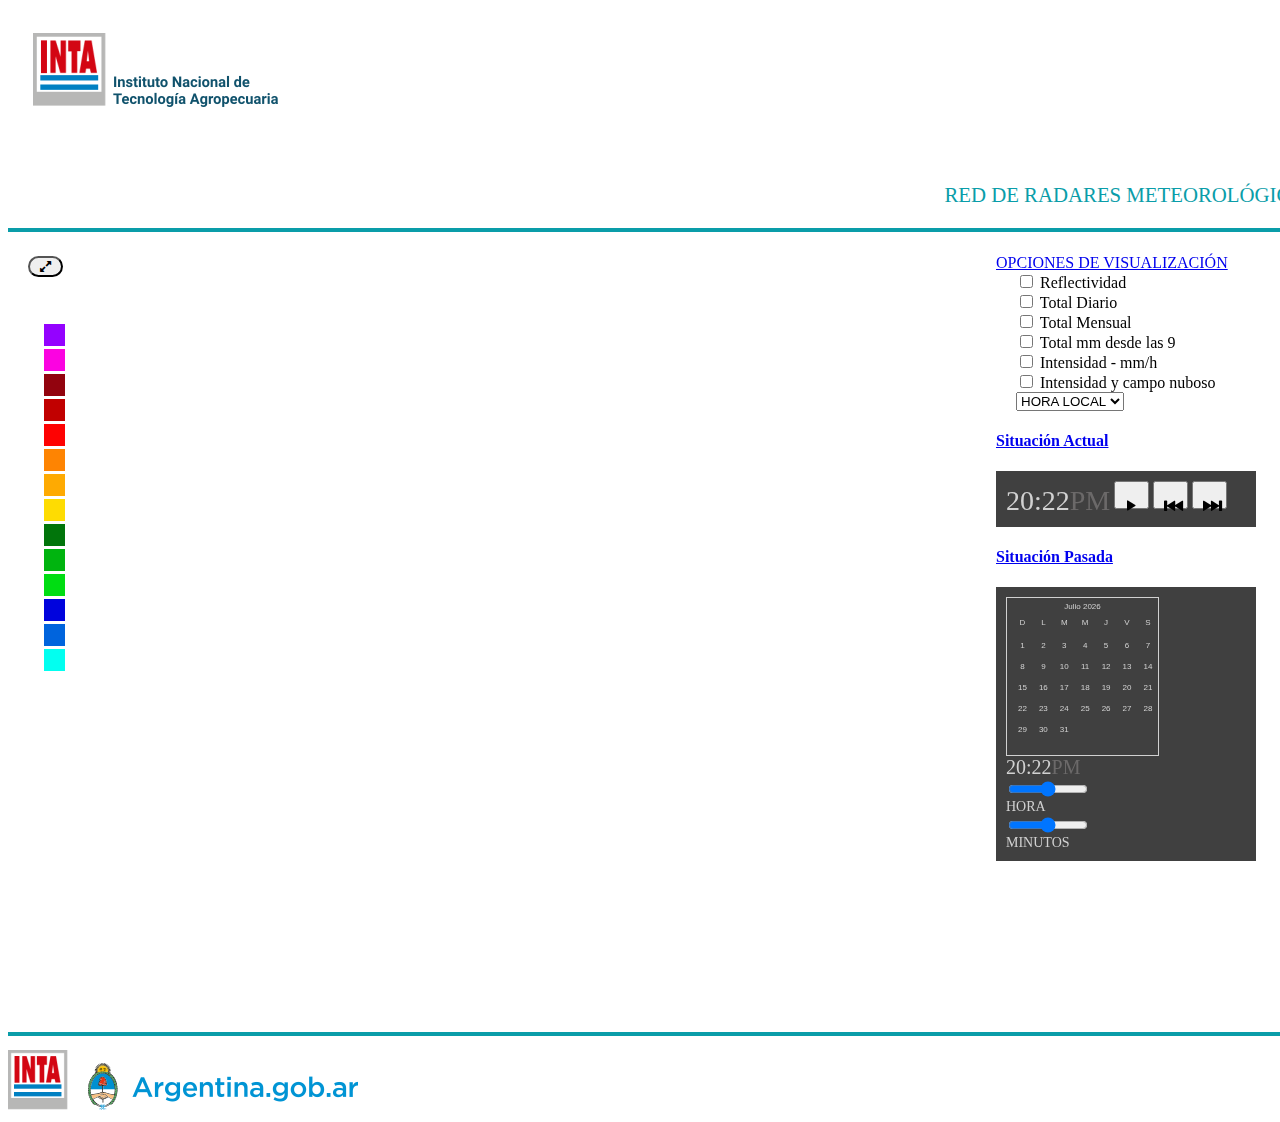
<file: index.html>
<!DOCTYPE html>
<html lang="en">
<head>
    <meta charset="UTF-8">
    <title>radar</title>
    <meta name="viewport" content="width=device-width, initial-scale=1, shrink-to-fit=no">
    <link rel="stylesheet" href="https://stackpath.bootstrapcdn.com/bootstrap/4.1.1/css/bootstrap.min.css"
          integrity="sha384-WskhaSGFgHYWDcbwN70/dfYBj47jz9qbsMId/iRN3ewGhXQFZCSftd1LZCfmhktB" crossorigin="anonymous">
    <link rel="stylesheet" href="css/style.css">
    <link rel="stylesheet" href="css/fontello.css">
</head>
<header>


    <div class="container-fluid"></div>
    <div class="row">
        <div class="col-md-2 col-sm-4"><img src="logos/logo-INTA-header.png" id="logo-header"></div>
        <div class="offset-md-5 col-md-4 col-sm-4"><p id="red">RED DE RADARES METEOROLÓGICOS</p></div>
    </div>


</header>
<body>

<div class="full container-fluid clearfix" id="pc">
    <button onclick="pantallaCompleta();" class="desplegable btn"><span class="icon-resize-full-1"
                                                                        id="fullscreen"></span></button>
    <table class="tablacolores">
        <tr>
            <td class="colores" style="background-color: #9402FF"></td>
        <tr>
            <td class="colores" style="background-color:#FB03E1"></td>
        </tr>
        <tr>
            <td class="colores" style="background-color: #92030E"></td>
        </tr>
        <tr>
            <td class="colores" style="background-color: #C10000"></td>
        </tr>
        <tr>
            <td class="colores" style="background-color: #FE0202"></td>
        <tr>
            <td class="colores" style="background-color: #FE8402"></td>
        </tr>
        <tr>
            <td class="colores" style="background-color:#FEAA02"></td>
        </tr>
        <tr>
            <td class="colores" style="background-color:#FEDC02"></td>
        </tr>
        <tr>
            <td class="colores" style="background-color:#01750B"></td>
        <tr>
            <td class="colores" style="background-color:#00B40F"></td>
        </tr>
        <tr>
            <td class="colores" style="background-color:#00DD12"></td>
        </tr>
        <tr>
            <td class="colores" style="background-color:#0003DD"></td>
        </tr>
        <tr>
            <td class="colores" style="background-color:#0064DD"></td>
        </tr>
        <tr>
            <td class="colores" style="background-color:#02FFF0"></td>
        </tr>
    </table>


    <div class="dropdown drop" style="max-width: 250px;">

        <!-- Ejemplo codigo Rosmy -->
        <a class="btn btn-info dropdown-toggle" data-toggle="collapse" href="#collapsePadre" aria-expanded="false"
           aria-controls="collapsePadre">
            OPCIONES DE VISUALIZACIÓN
        </a>
        <div class="collapse" id="collapsePadre">
            <div class="well" style="background: #fff;width: 260px;">

                <form style="width: 256px">
                    <div class="form-group form-check fila">
                        <input type="checkbox" class="form-check-input">
                        <label class="form-check-label" for="exampleCheck1">Reflectividad</label>
                    </div>
                    <div class="form-group form-check fila">
                        <input type="checkbox" class="form-check-input">
                        <label class="form-check-label" for="exampleCheck2">Total Diario</label>
                    </div>
                    <div class="form-group form-check fila">
                        <input type="checkbox" class="form-check-input">
                        <label class="form-check-label" for="exampleCheck3">Total Mensual</label>
                    </div>
                    <div class="form-group form-check fila">
                        <input type="checkbox" class="form-check-input">
                        <label class="form-check-label" for="exampleCheck4">Total mm desde las 9</label>
                    </div>
                    <div class="form-group form-check fila">
                        <input type="checkbox" class="form-check-input">
                        <label class="form-check-label" for="exampleCheck5">Intensidad - mm/h</label>
                    </div>
                    <div class="form-group form-check fila">
                        <input type="checkbox" class="form-check-input">
                        <label class="form-check-label" for="exampleCheck6">Intensidad y campo nuboso</label>
                    </div>
                    <div class="form-group form-check fila">
                        <select class="custom-select">
                            <option selected>HORA LOCAL</option>
                            <option value="1">One</option>
                            <option value="2">Two</option>
                            <option value="3">Three</option>
                        </select>
                    </div>
                </form>

                <div class="panel-group" id="accordion" role="tablist" aria-multiselectable="true">
                    <div class="panel panel-default">
                        <div class="panel-heading" role="tab" id="headingOne">
                            <h4 class="panel-title">
                                <a class="btn btn-dark btn-block" role="button" data-toggle="collapse"
                                   data-parent="#accordion"
                                   href="#collapseOne"
                                   aria-expanded="true" aria-controls="collapseOne">
                                    Situación Actual
                                </a>
                            </h4>
                        </div>
                        <div id="collapseOne" class="panel-collapse collapse in" role="tabpanel"
                             aria-labelledby="headingOne">
                            <div class="panel-body actual">
                                <p class="hora">20:22</p><p class="ampm">PM</p>
                                <button class="btn btn-light btn-sm player"><p class="icon-play"></p></button>
                                <button class="btn btn-light btn-sm player"><p class="icon-fast-backward"></p></button>
                                <button class="btn btn-light btn-sm player"><p class="icon-fast-forward"></p></button>
                            </div>
                        </div>
                    </div>
                    <div class="panel panel-default">
                        <div class="panel-heading" role="tab" id="headingTwo">
                            <h4 class="panel-title">
                                <a class="collapsed btn btn-dark btn-block" role="button" data-toggle="collapse"
                                   data-parent="#accordion"
                                   href="#collapseTwo" aria-expanded="false" aria-controls="collapseTwo">
                                    Situación Pasada
									</a>    
									  
									</div>
                                </a>
                            </h4>
                        </div>
                        <div id="collapseTwo" class="panel-collapse collapse" role="tabpanel"
                             aria-labelledby="headingTwo">
                            <div class="panel-body pasado">
	                                <div id="calendar-container">
							            <div id="calendar-header">
							                <span id="calendar-month-year"></span>
							            </div>
							            <div id="calendar-dates">
							            </div>
							        </div>
							        	<p class="hora2">20:22</p><p class="ampm2">PM</p>
										<input type="range" class="custom-range rangehora" id="customRange1">
										<label for="customRange1" class="entrada">HORA</label>
										<input type="range" class="custom-range rangehora" id="customRange2">
										<label for="customRange2" class="entrada">MINUTOS</label>
                            </div>
                        </div>
                    </div>
                </div>
            </div>
        </div><!-- Fin codigo Rosmy -->
    </div>
    <iframe src="https://www.google.com/maps/embed?pb=!1m18!1m12!1m3!1d3425428.367689709!2d-62.60502617414857!3d-33.026313043425525!2m3!1f0!2f0!3f0!3m2!1i1024!2i768!4f13.1!3m3!1m2!1s0x95b6539335d7d75b%3A0xec4086e90258a557!2sRosario%2C+Santa+Fe%2C+Argentina!5e0!3m2!1ses!2sve!4v1528736841651" width="1350" height="800" frameborder="0" style="border-bottom: solid 4px; 
	border-bottom-color: #0a9da9;border-top: solid 4px; border-top-color: #0a9da9;" allowfullscreen></iframe>
    
</div>
<script src="https://code.jquery.com/jquery-3.3.1.slim.min.js"
        integrity="sha384-q8i/X+965DzO0rT7abK41JStQIAqVgRVzpbzo5smXKp4YfRvH+8abtTE1Pi6jizo"
        crossorigin="anonymous"></script>
<script src="https://cdnjs.cloudflare.com/ajax/libs/popper.js/1.14.3/umd/popper.min.js"
        integrity="sha384-ZMP7rVo3mIykV+2+9J3UJ46jBk0WLaUAdn689aCwoqbBJiSnjAK/l8WvCWPIPm49"
        crossorigin="anonymous"></script>
<script src="https://stackpath.bootstrapcdn.com/bootstrap/4.1.1/js/bootstrap.min.js"
        integrity="sha384-smHYKdLADwkXOn1EmN1qk/HfnUcbVRZyYmZ4qpPea6sjB/pTJ0euyQp0Mk8ck+5T"
        crossorigin="anonymous"></script>
<script src="js/pantallacompleta.js"></script>
<script type="text/javascript" src="js/calendario.js"></script>
</body>
<footer>
    <div class="col-md-12">
        <div class="col-sm-12 offset-md-4 col-md-8">
            <img src="logos/logo-INTA-footer.png" id="logo-footer"><img src="logos/logo-ministerio-footer.png">
        </div>

    </div>
</footer>
</html>
</file>
<file: css/style.css>
#logo-header{
	margin: 25px;
}

#red{
	text-align: right;
	margin-top: 47px;
	margin-right: -45px;
	font-size: 1.3rem;
	color: #0a9da9;
}

.full{
	position: relative;
}

#fullscreen{
	size: 1rem;
}
.desplegable{
	position: absolute;
	margin-left: 20px;
	margin-top: 28px;
	border-radius: 5rem;
}
.drop{
	position: absolute;
	right: 26px;
	top:26px;
}
.tablacolores{
	position: absolute;
	margin-left: 34px;
	margin-top: 94px;
	

}

.colores{
	width: 19px;
	height: 20px;
	border-bottom: solid 0.05px white;
}

.fila{
	margin-right: 20px;
	margin-left: 20px;
}


#logo-footer{
	margin-top: 10px; 
	margin-right: 20px;
}

.actual{
	background-color: #404040;
	padding:10px;
}
.pasado{
	background-color: #404040;
	padding:10px;
}
.player{
	width: 35px;
    height: 28px;
    display: inline;
}

.hora{
	display: inline;
	color: #D1D1D1;
	font-size: 28px;
}

.ampm{
	display: inline;
	color: #6B6969;
	font-size: 28px;
}

#calendar-container{
    padding: 4px;
    width: 143px;
    height: 149px;
    text-align: center;
    border: 1px solid #D1D1D1;
    font-size: 8px;
    font-family: Arial;
    color: #D1D1D1;
}

#calendar-container>div{
    padding: 0;
}

#calendar-month-year{
    margin: 5px;
}

#calendar-dates>table>tr>td{
    padding: 5px;
}

.hora2{
	display: inline;
	color: #D1D1D1;
	font-size: 20px;
}

.ampm2{
	display: inline;
	color: #6B6969;
	font-size: 20px;
}

.rangehora{
	display: block;
	width: 80px;
}

.entrada{
	display: block;
	color: #D1D1D1;
	font-size: 14px;
}
</file>
<file: css/fontello.css>
@font-face {
  font-family: 'fontello';
  src: url('../font/fontello.eot?7500797');
  src: url('../font/fontello.eot?7500797#iefix') format('embedded-opentype'),
       url('../font/fontello.woff2?7500797') format('woff2'),
       url('../font/fontello.woff?7500797') format('woff'),
       url('../font/fontello.ttf?7500797') format('truetype'),
       url('../font/fontello.svg?7500797#fontello') format('svg');
  font-weight: normal;
  font-style: normal;
}
/* Chrome hack: SVG is rendered more smooth in Windozze. 100% magic, uncomment if you need it. */
/* Note, that will break hinting! In other OS-es font will be not as sharp as it could be */
/*
@media screen and (-webkit-min-device-pixel-ratio:0) {
  @font-face {
    font-family: 'fontello';
    src: url('../font/fontello.svg?7500797#fontello') format('svg');
  }
}
*/
 
 [class^="icon-"]:before, [class*=" icon-"]:before {
  font-family: "fontello";
  font-style: normal;
  font-weight: normal;
  speak: none;
 
  display: inline-block;
  text-decoration: inherit;
  width: 1em;
  margin-right: .2em;
  text-align: center;
  /* opacity: .8; */
 
  /* For safety - reset parent styles, that can break glyph codes*/
  font-variant: normal;
  text-transform: none;
 
  /* fix buttons height, for twitter bootstrap */
  line-height: 1em;
 
  /* Animation center compensation - margins should be symmetric */
  /* remove if not needed */
  margin-left: .2em;
 
  /* you can be more comfortable with increased icons size */
  /* font-size: 120%; */
 
  /* Font smoothing. That was taken from TWBS */
  -webkit-font-smoothing: antialiased;
  -moz-osx-font-smoothing: grayscale;
 
  /* Uncomment for 3D effect */
  /* text-shadow: 1px 1px 1px rgba(127, 127, 127, 0.3); */
}
 
.icon-plus-1:before { content: '\e800'; } /* '' */
.icon-plus:before { content: '\e801'; } /* '' */
.icon-minus:before { content: '\e802'; } /* '' */
.icon-minus-1:before { content: '\e803'; } /* '' */
.icon-resize-full:before { content: '\e804'; } /* '' */
.icon-resize-small:before { content: '\e805'; } /* '' */
.icon-resize-full-1:before { content: '\e806'; } /* '' */
.icon-resize-small-1:before { content: '\e807'; } /* '' */
.icon-play:before { content: '\f00f'; } /* '' */
.icon-fast-forward:before { content: '\f012'; } /* '' */
.icon-fast-backward:before { content: '\f013'; } /* '' */
.icon-link-ext:before { content: '\f08e'; } /* '' */
</file>
